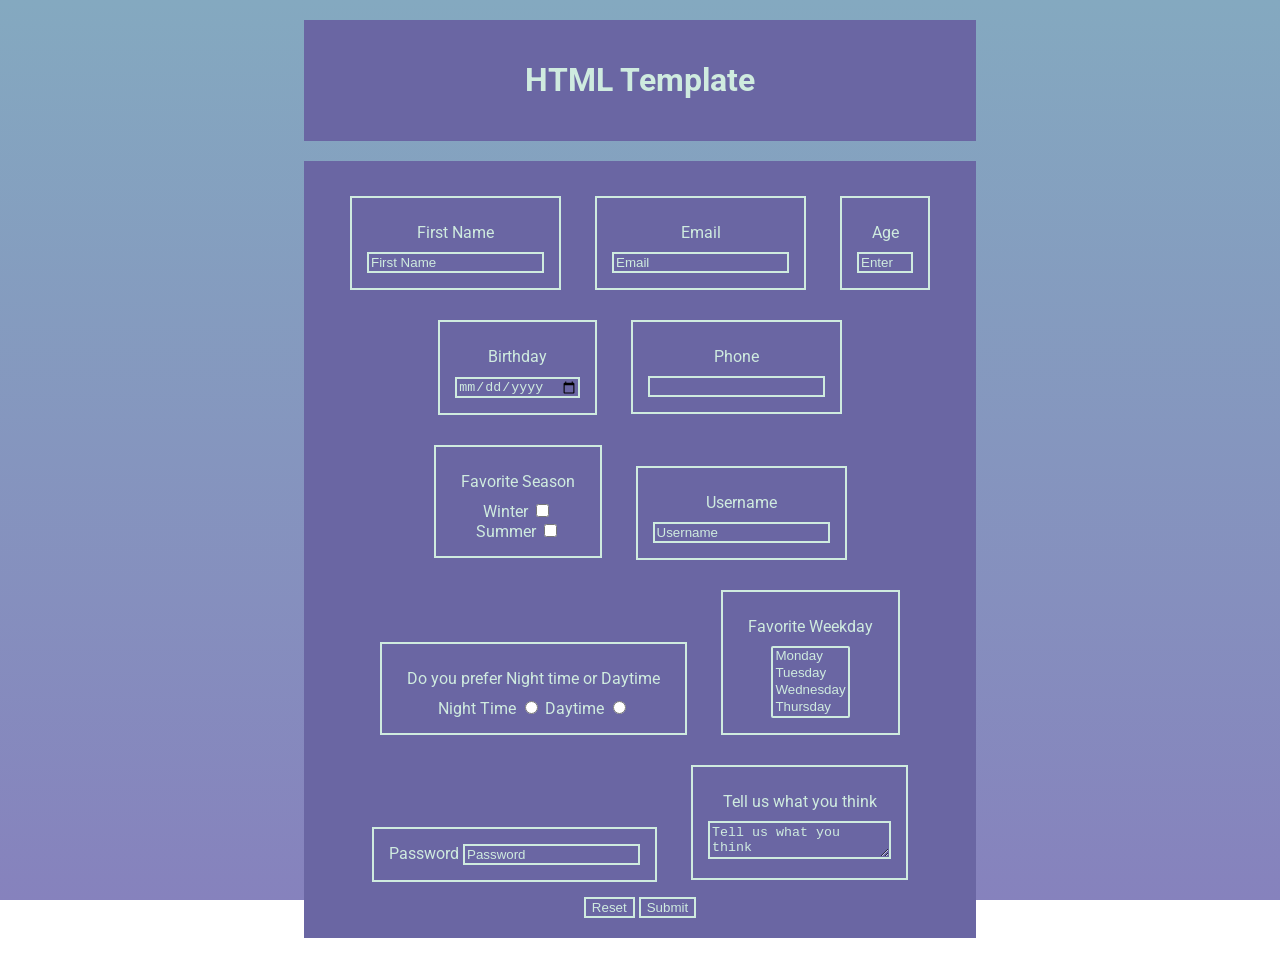
<file: index.html>
<!doctype html>
<html lang="en">
    <head>
        <!-- Required meta tags -->
        <meta charset="utf-8">
        <meta name="viewport" content="width=device-width, initial-scale=1, shrink-to-fit=no">
        <meta name="author" content="Anna Fagan">
        <meta name="robots" content="noindex, nofollow">
        <link href="style.css" rel="stylesheet" type="text/css">
        <link rel="preconnect" href="https://fonts.googleapis.com">
        <link rel="preconnect" href="https://fonts.gstatic.com" crossorigin>
        <link href="https://fonts.googleapis.com/css2?family=Roboto:ital,wght@0,100..900;1,100..900&display=swap" rel="stylesheet"> 
        <title>HTML Forms</title>
    </head>
    <body>
        <div class="block">
            <h1>HTML Template</h1>
        </div>
        <form action="results.html" method="GET" class="block">
            <div class="question">
                <label for="firstName" class="label">First Name</label>
                    <input type="text" name="firstName" id="firstName" placeholder="First Name" required
                    class="input">
            </div>
            <div class="question"> 
                <label for="email" class="label">Email</label>
                    <input type="email" name="email" id="email" placeholder="Email" required class="input">
            </div>
            <div class="question">
                <label for="age" class="label">Age</label>
                    <input type="number" name="age" id="age" min="18" max="130" step="2" placeholder="Enter Age" 
                    required class="input">
            </div>
            <div class="question">
                <label for="birthday" class="label">Birthday</label>
                    <input type="date" name="birthday" id="birthday" required min="2022-01-01" class="input">
            </div>
            <div class="question">
                <label for="phoneNumber" class="label">Phone</label>
                    <input type="tel" name="phoneNumber" id="phoneNumber" class="input">
            </div>
            <div class="question">
                <div class="label">
                    Favorite Season
                </div>
                <div>
                    <label for="winter">Winter</label>
                        <input type="checkbox" name="winter" id="winter" value="Winter">
                </div>
                <div>
                    <label for="summer">Summer</label>
                        <input type="checkbox" name="summer" id="summer" value="Summer">
                </div>
            </div>
            <div class="question">
                <label for="username" class="label">Username</label>
                    <input type="text" name="username" id="username" placeholder="Username" required class="input">
            </div>
            <div class="question">
                <div class="label">
                    Do you prefer Night time or Daytime
                </div>
                <div>
                    <label for="nightTime">Night Time</label>
                        <input type="radio" name="nightTime" id="nightTime" value="Night">
                    <label for="dayTime">Daytime</label>
                        <input type="radio" name="dayTime" id="dayTime" value="Day">
                </div>
            </div>
            <div class="question">
                <label for="faveDay" class="label">Favorite Weekday</label>
                <select name="faveDay" id="faveDay" multiple class="input">
                    <option value="Monday">Monday</option>
                    <option value="Tuesday">Tuesday</option>
                    <option value="Wednesday">Wednesday</option>
                    <option value="Thursday">Thursday</option>
                    <option value="Friday">Friday</option>
                    <option value="Saturday">Saturday</option>
                    <option value="Sunday">Sunday</option>
                </select>
            </div>
            <div class="question">
                <label for="password">Password</label>
                    <input type="password" name="password" id="password" placeholder="Password" required class="input">
            </div>
            <div class="question">
                <label for="opinion" class="label">Tell us what you think</label>
                <textarea name="opinion" id="opinion" class="input">Tell us what you think</textarea>
            </div>
            <div>
                <button type="reset" class="input">Reset</button>
                <button type="submit" class="input">Submit</button>
            </div>
        </form>
    </body>
</html>
</file>
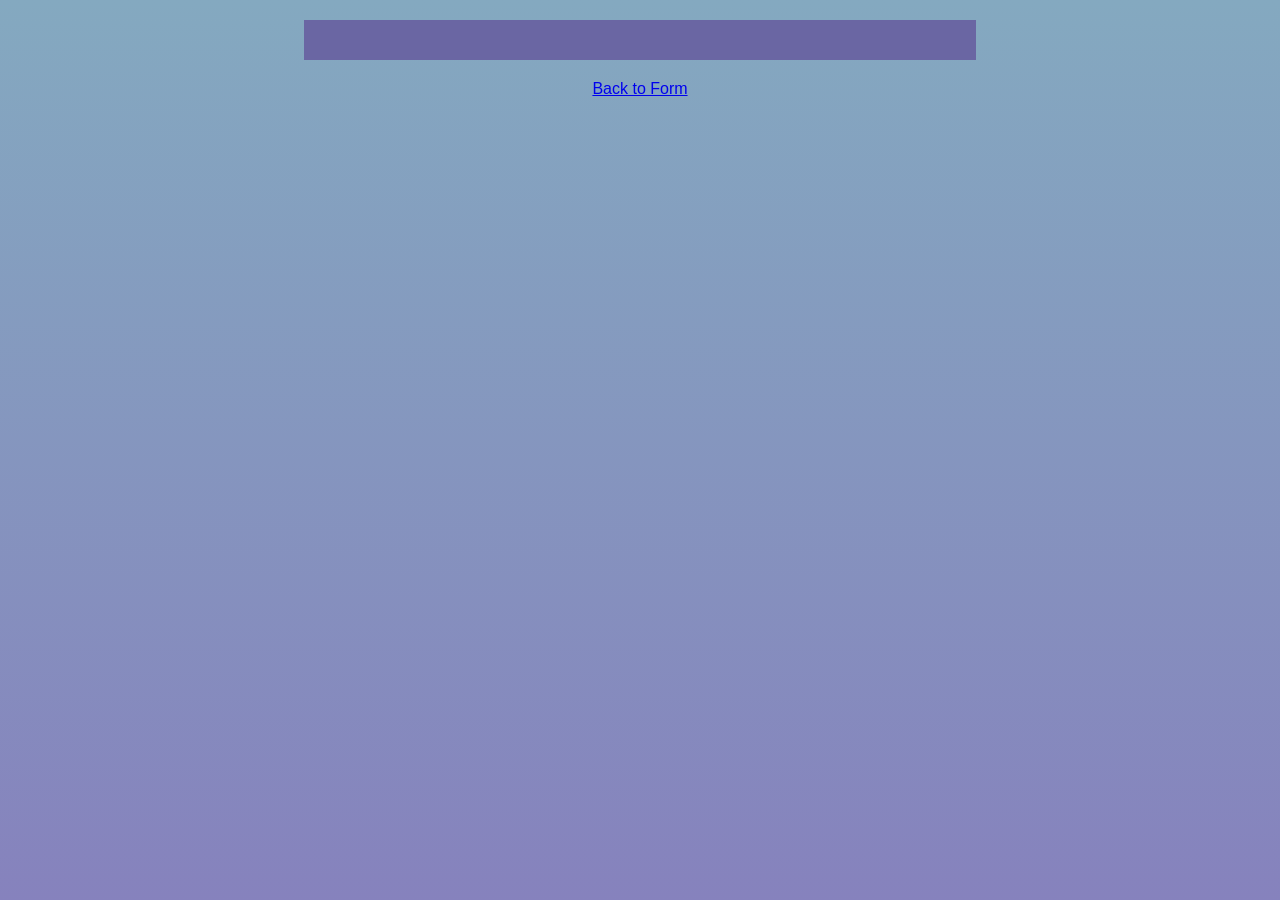
<file: results.html>
<!doctype html>
<html lang="en">
    <head>
        <!-- Required meta tags -->
        <meta charset="utf-8">
        <meta name="viewport" content="width=device-width, initial-scale=1, shrink-to-fit=no">
        <meta name="author" content="Anna Fagan">
        <meta name="robots" content="noindex, nofollow">
        <link href="style.css" rel="stylesheet" type="text/css">
        <title>Results</title>
    </head>
    <body>
        <div id="results" class="block"></div>
        <a href="index.html">Back to Form</a>
        <script>
            const resultsList = document.getElementById('results')
            new URLSearchParams(window.location.search).forEach((firstName, email, age, birthday, phoneNumber, winter, summer, username, nightTime, dayTime, faveDay, password, opinion)=>{
                resultsList.append(`${firstName}`)
                resultsList.append(document.createElement('br'))
            });
        </script>
    </body>
</html>
</file>
<file: style.css>
body{
    background:linear-gradient(to bottom,#84a9c0, #8682bd);
    background-size:cover;
    background-repeat: no-repeat;
    background-attachment: fixed;
    background-size:cover;
    text-align: center;
    color:#cfebdf;
    font-family: "Roboto", sans-serif;
}
.block{
    background-color:#6a66a3;
    margin:20px;
    margin-left:auto;
    margin-right:auto;
    width:50%;
    padding:20px;
}
.label{
    text-align: center;
    display: block;
    margin:10px;
}
.question{
    margin:15px;
    padding:15px;
    border: 2px solid #cfebdf;
    display: inline-block;
}
.input{
    background-color: #6a66a3;
    color:#cfebdf;
    border:2px solid #cfebdf;
}
::placeholder{
    opacity: 1;
    color:#cfebdf;
}
</file>
